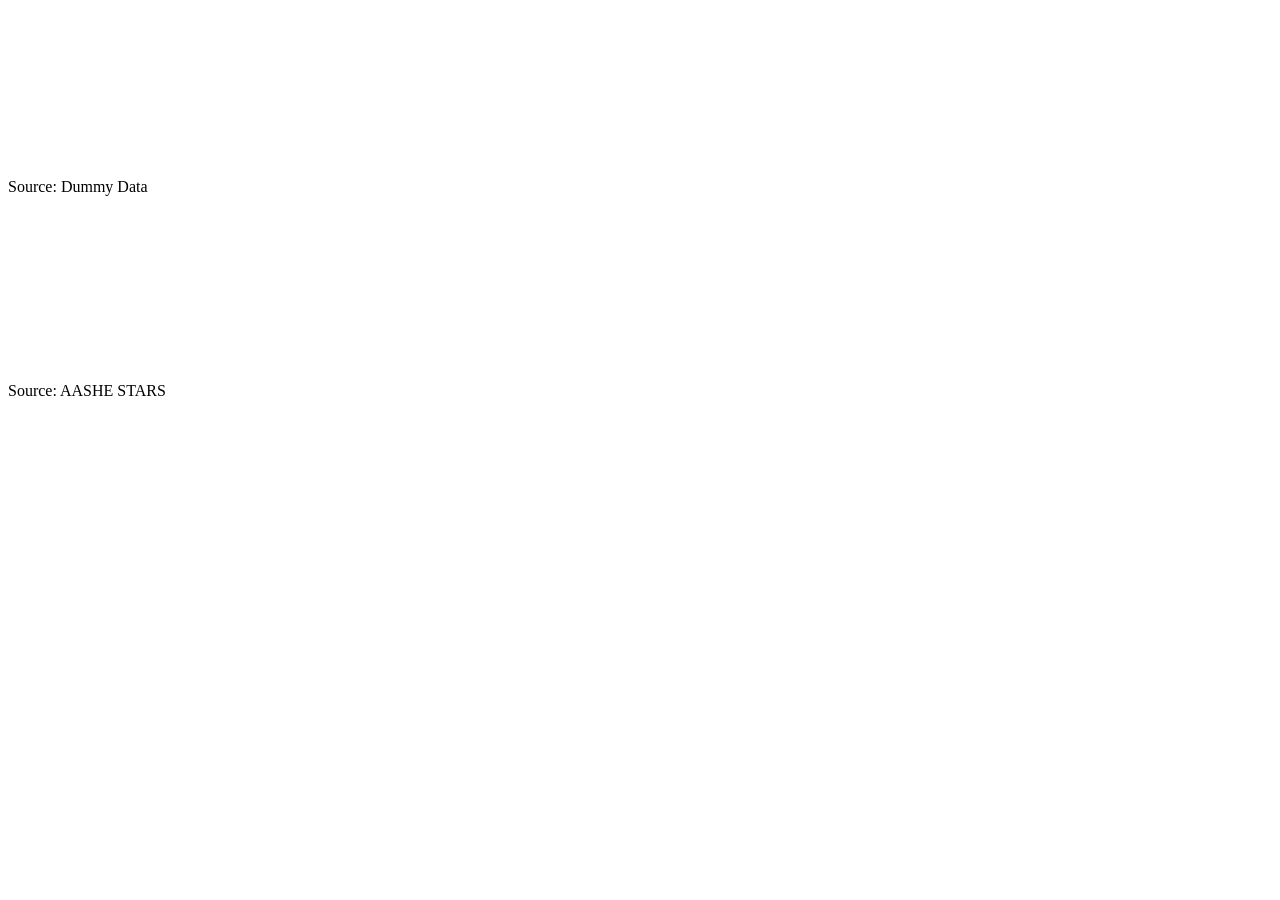
<file: index.html>
<!doctype html>
<html lang="en">
	<head>
		<meta charset="utf-8" />
		<meta name="viewport" content="width=device-width, initial-scale=1.0" />
		<title>328T/628T - Starter repo</title>
	</head>
	<body>
		<script src='https://www.jsdelivr.com/package/npm/chart.js'></script>
		<div id="app">
			<canvas id="chart"></canvas>
			<p class="source" id="source-line-chart">Source: Dummy Data</p>
			<canvas id="barChart"></canvas>
			<p class="source" id="source-bar-chart">Source: AASHE STARS</p>
		</div>
		<script type="module" src="/src/main.js"></script>
	</body>
</html>
</file>
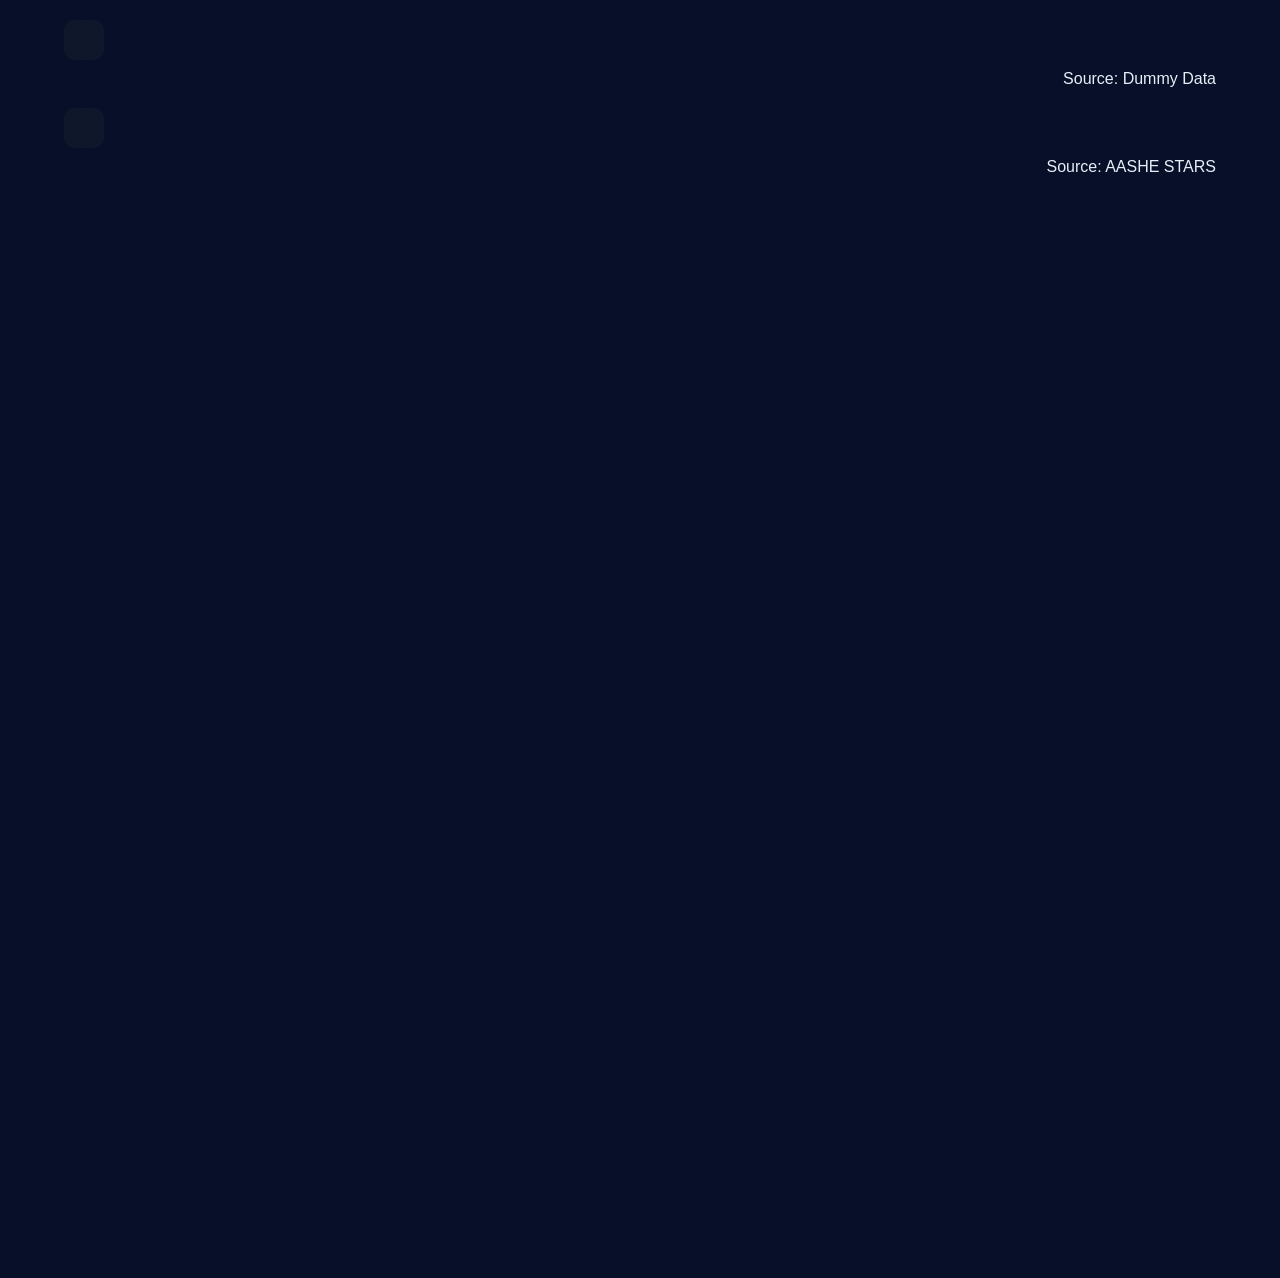
<file: docs/index.html>
<!doctype html>
<html lang="en">
	<head>
		<meta charset="utf-8" />
		<meta name="viewport" content="width=device-width, initial-scale=1.0" />
		<title>328T/628T - Starter repo</title>
		<script type="module" crossorigin src="./assets/index-CbnfAy8F.js"></script>
		<link rel="stylesheet" crossorigin href="./assets/index-Ddy3kI5C.css">
	</head>
	<body>
		<script src='https://www.jsdelivr.com/package/npm/chart.js'></script>
		<div id="app">
			<canvas id="chart"></canvas>
			<p class="source" id="source-line-chart">Source: Dummy Data</p>
			<canvas id="barChart"></canvas>
			<p class="source" id="source-bar-chart">Source: AASHE STARS</p>
		</div>
	</body>
</html>
</file>
<file: docs/assets/index-Ddy3kI5C.css>
:root{--bg: #0f172a;--card: #0b1220;--muted: #94a3b8;--accent: #7dd3fc}html,body,#app{height:100%}body{padding:20px 0;margin:0;background:#071028;color:#e6eef8;display:flex;align-items:center;justify-content:center}#app{background:none;width:90vw}a{color:var(--accent)}#chart,#barChart{width:50%;background:var(--bg);border-radius:10px;padding:20px;margin-bottom:20px}.source{font-family:PT Sans Caption,sans-serif;text-align:right;font-size:1em;margin-top:-10px;margin-bottom:20px}#source-bar-chart{padding-bottom:30px}
</file>
